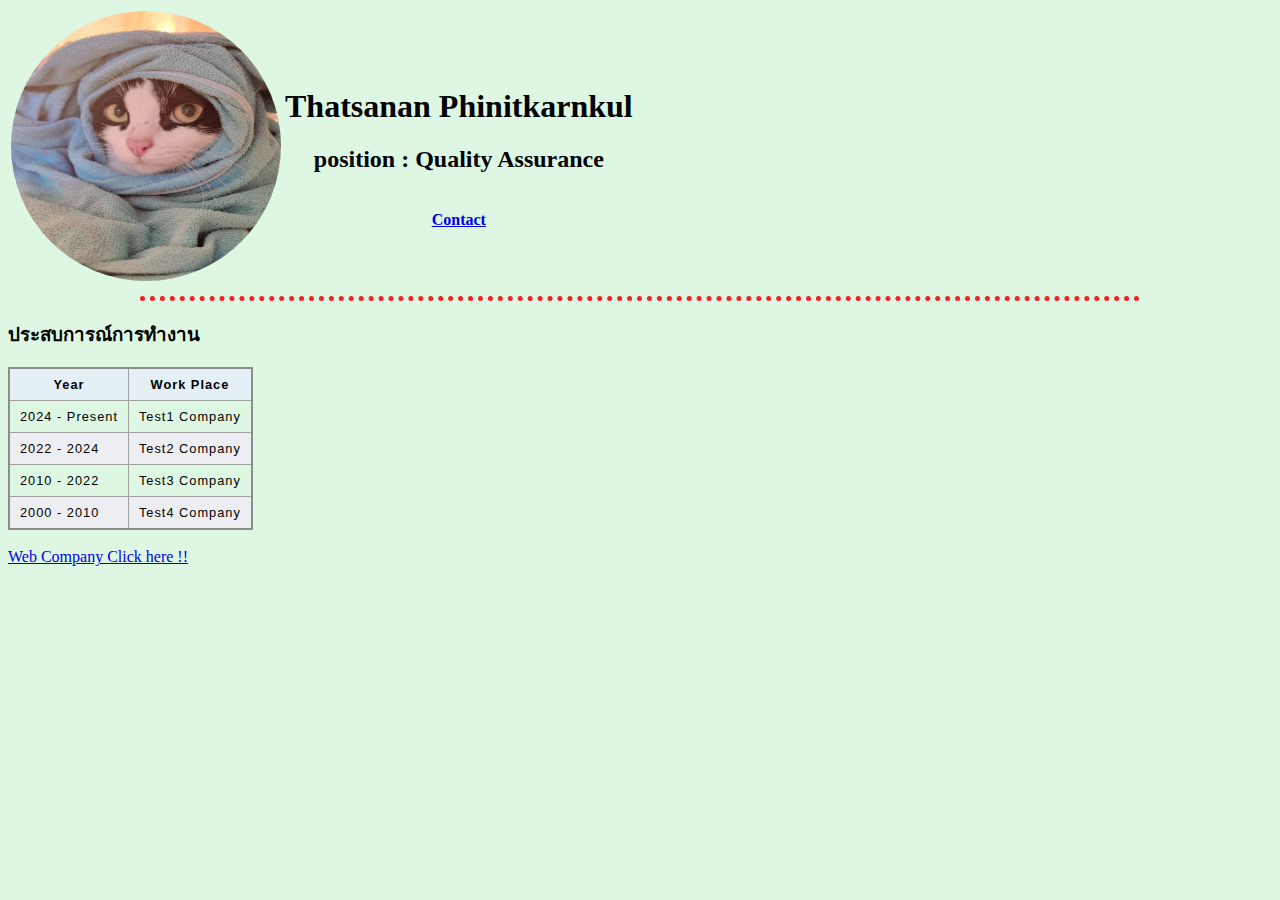
<file: index.html>
<!DOCTYPE html>
<html>

<head>
    <meta charset="UTF-8">
    <meta name="viewport" content="width=device-width, initial-scale">
    <title>Kat</title>
    <link rel="stylesheet" href="styles.css">


</head>

<body>
    <div class="table1">
        <table>
            <thead>
                <tr>
                    <th>
                        <img src="profile.jpg">
                    </th>

                    <th>
                        <h1>Thatsanan Phinitkarnkul</h1>
                        <h2>position : Quality Assurance</h2>



                        <br>

                        <a href="contact.html">Contact</a>
                    </th>
                </tr>

            </thead>
        </table>
    </div>
    <hr>
    <h3>ประสบการณ์การทำงาน</h3>

    <!-- <ul>
        <li>2024 - Present Test1 Company</li>
        <li>2022 - 2024 Test2 Company</li>
        <li>2010 - 2022 Test3 Company</li>
        <li>2000 - 2010 Test4 Company</li>
    </ul> -->

    <!--ทำให้ List นำเสนอออกมาเป็น table-->
    <div class="table2">
        <table>
            <thead>
                <tr>
                    <th>
                        Year
                    </th>
                    <th>
                        Work Place
                    </th>
                </tr>
            </thead>

            <tr>
                <td>2024 - Present</td>
                <td>Test1 Company</td>
            </tr>
            <tr>
                <td>2022 - 2024</td>
                <td>Test2 Company</td>
            </tr>
            <tr>
                <td>2010 - 2022</td>
                <td>Test3 Company</td>
            </tr>
            <tr>
                <td>2000 - 2010</td>
                <td>Test4 Company</td>
            </tr>
        </table>
    </div> <br>
    <a href=" https://www.vasup.co.th/"> Web Company Click here !! </a> <br>

</body>

</html>
</file>
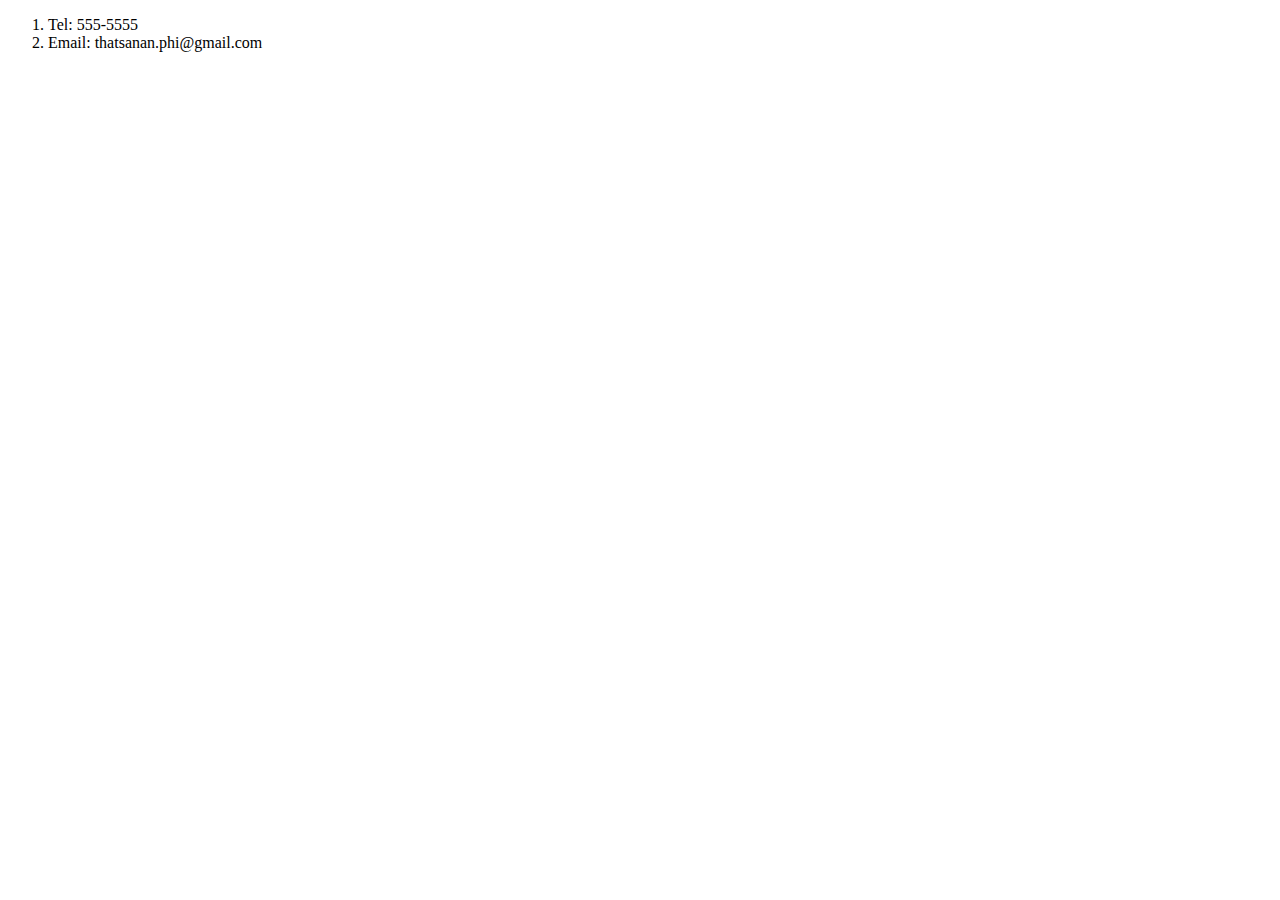
<file: contact.html>
<!DOCTYPE html>
<html lang="en">
<head>
 <meta charset="UTF-8">
 <meta name="viewport" content="width=device-width, initial-scale=1.0">
 <title>Document</title>
</head>
<body>
 <ol>
 <li>Tel: 555-5555</li>
 <li>Email: thatsanan.phi@gmail.com</li>
 </ol>
</body>
</html>
</file>
<file: styles.css>
body {
    background-color: #DDF7E3;
}

hr {
    color: rgb(247, 31, 31);
    border-style: dotted none none;
    width: 1000px;
    border-width: 5px;

}

img {
    border-radius: 50%;
    width: 270px;
    height: 270px;
}

.table1 table {
    border-style: none;

}

.table2 table {
    border-collapse: collapse;
    border: 2px solid rgb(140 140 140);
    font-family: sans-serif;
    font-size: 0.8rem;
    letter-spacing: 1px;
}

.table2 caption {
    caption-side: bottom;
    padding: 10px;
    font-weight: bold;
}

.table2 thead,
tfoot {
    background-color: rgb(228 240 245);
}

.table2 th,
td {
    border: 1px solid rgb(160 160 160);
    padding: 8px 10px;
}

.table2 td:last-of-type {
    text-align: center;
}

.table2 tbody>tr:nth-of-type(even) {
    background-color: rgb(237 238 242);
}

.table2 tfoot th {
    text-align: right;
}

.table2 tfoot td {
    font-weight: bold;
}
</file>
